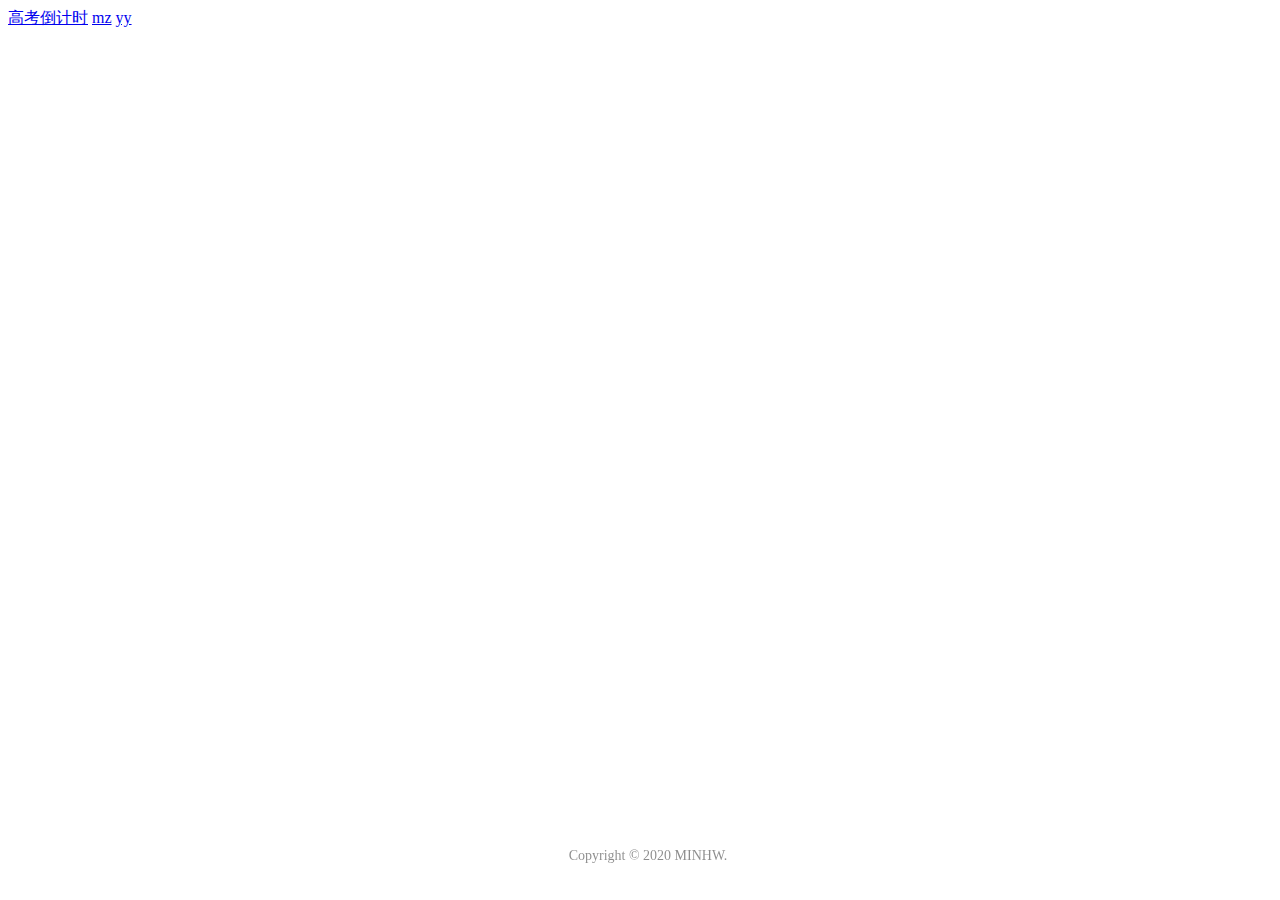
<file: index.html>
<!DOCTYPE html>
<html>
<head>
<title>寻千度 - minhw/p</title>
<meta charset="UTF-8" />
<meta http-equiv="Content-Type" content="text/html; charset=UTF-8" />

<style type="text/css">
	#bg {
		position: relative;
		top: 0;
		left: 0;
		height: 100%;
		width: 100%;
		z-index: -10;
		background-position: center 0;
		background-repeat: no-repeat;
		background-attachment: fixed;
		background-size: cover;
		-webkit-background-size: cover;
		-o-background-size: cover;
		zoom: 1;
		opacity: 1;
		transition: opacity 1s linear;
		-moz-transition: opacity 1s linear;
		-webkit-transition: opacity 1s linear;
		-o-transition: opacity 1s linear;
	}
	
	.dxp-layout-footer {
	    -ms-flex: 0 0 auto;
    	flex: 0 0 auto;
	    padding: 24px 50px;
	    color: rgba(0,0,0,.65);
	    font-size: 14px;
	    height: 100px;
		width: 100%;
		position: fixed;
		bottom: 0;
	}
	.globalFooter___1W2x2 {
	    padding: 0 16px;
	    margin: 48px 0 24px;
	    text-align: center;
	}
	.globalFooter___1W2x2 .copyright___3hvsv {
	    color: rgba(0,0,0,.45);
	    font-size: 14px;
	}
	.anticon {
	    display: inline-block;
	    font-style: normal;
	    vertical-align: baseline;
	    text-align: center;
	    text-transform: none;
	    text-rendering: auto;
	    line-height: 1;
	}
</style>
</head>
<body>
	<div id="bg"></div>
	<div id="main">
		<a href="https://www.minhw.com/p/djs">高考倒计时</a>
		<a href="https://www.minhw.com/p/mz">mz</a>
		<a href="https://www.minhw.com/p/yy">yy</a>
	</div>
	<div class="dxp-layout-footer" style="padding: 0px;"><div class="globalFooter___1W2x2"><div class="copyright___3hvsv">Copyright &copy; 2020 MINHW.</div></div></div>
	<script>
		// 定义图片路径 {num} 为 可变的图片序号   
		// https://www.pexels.com/zh-cn/
		var bgImgUrl = 'https://www.minhw.com/p/images/bg/img_{num}.jpg', bgNum, bgImgArr = [], bgDiv = document
				.getElementById("bg");
		// 组合数组 此处 0 开始 图开始序号 结束  18
		// for (var i = 0; i <= 18; i++) { // parseInt(Math.random()*20+0)
		// 	bgImgArr.push(bgImgUrl.replace('{num}', i));
		// }
		bgIUrl = bgImgUrl.replace('{num}', parseInt(Math.random()*20+0));
		console.log(parseInt(Math.random()*20+0))
		bgDiv.style.backgroundImage = 'url(' + bgIUrl + ')';
		// setBGimg();
		// function setBGimg(d) {
		// 	console.log(parseInt(Math.random()*20+0))
		// 	if (!bgNum || bgNum >= bgImgArr.length)
		// 		bgNum = 0;
		// 	bgDiv.style.opacity = .001;
		// 	setTimeout(function() {
		// 		bgDiv.style.backgroundImage = 'url(' + bgImgArr[bgNum] + ')';
		// 		bgNum++;
		// 		bgDiv.style.opacity = 1; // 设置div透明度
		// 	}, 1000);
		// 	// 这里的1000 是 1s
		// 	if (typeof d == 'undefined')
		// 		setInterval(function() {
		// 			setBGimg(true);
		// 		}, 6000);
		// 	// 上一行的 6000 是背景图片自动切换时间(单位 毫秒)
		// }
	</script>
</body>
</html>
<!-- 
/**
 * 
 * @author minhw QQ 2959000390
 * @version 1.0
 * @refreshTime 2017年11月1日
 */
 -->
</file>
